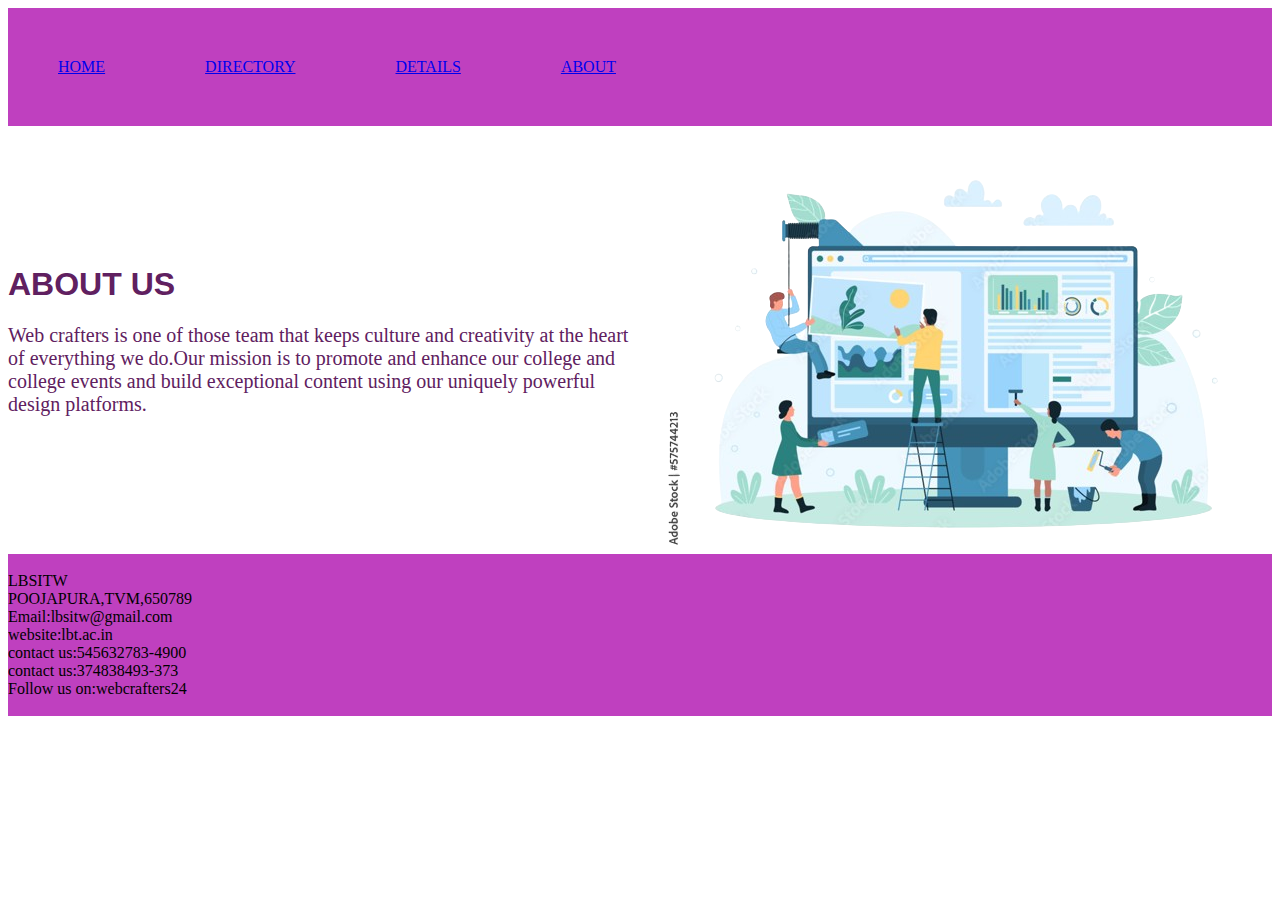
<file: about.html>
<!DOCTYPE html>
<!--
Click nbfs://nbhost/SystemFileSystem/Templates/Licenses/license-default.txt to change this license
Click nbfs://nbhost/SystemFileSystem/Templates/ClientSide/html.html to edit this template
-->
<!DOCTYPE html>
<!--
Click nbfs://nbhost/SystemFileSystem/Templates/Licenses/license-default.txt to change this license
Click nbfs://nbhost/SystemFileSystem/Templates/Other/html.html to edit this template
-->
<html>
    <head>
        <title>about</title>
        <meta charset="UTF-8">
        <meta name="viewport" content="width=device-width, initial-scale=1.0">
  
          <link rel="stylesheet" href="style.css">
    </head>
    <body>
      
    
<ul>
  <li><a href="index.html">HOME</a></li>
    <li><a href="directory.html">DIRECTORY</a></li>
  <li><a href="details.html">DETAILS</a></li>
  <li><a href="about.html">ABOUT</a></li>
</ul>
     
              
      <div class="container">
    <div class="text">
      
      <h1>ABOUT US</h1>
      <p>Web crafters is one of those team that keeps culture and creativity at the heart of everything we do.Our mission is to promote and enhance our college and college events and build exceptional content using our uniquely powerful design platforms.</p>
      
     
    </div>
       <img class="image" src="abt1.png" alt="cartoon image of web making">
  
       </div>  
     <ul>
         <br>
         <li>LBSITW</li><br>
  <li>POOJAPURA,TVM,650789</li><br>
  <li>Email:lbsitw@gmail.com</li><br>
  <li>website:lbt.ac.in</li><br>
  <li>contact us:545632783-4900</li><br>
   <li>contact us:374838493-373</li><br>
   <li>Follow us on:webcrafters24</li><br><br>
</ul>
        
         
</body>
</html>
</file>
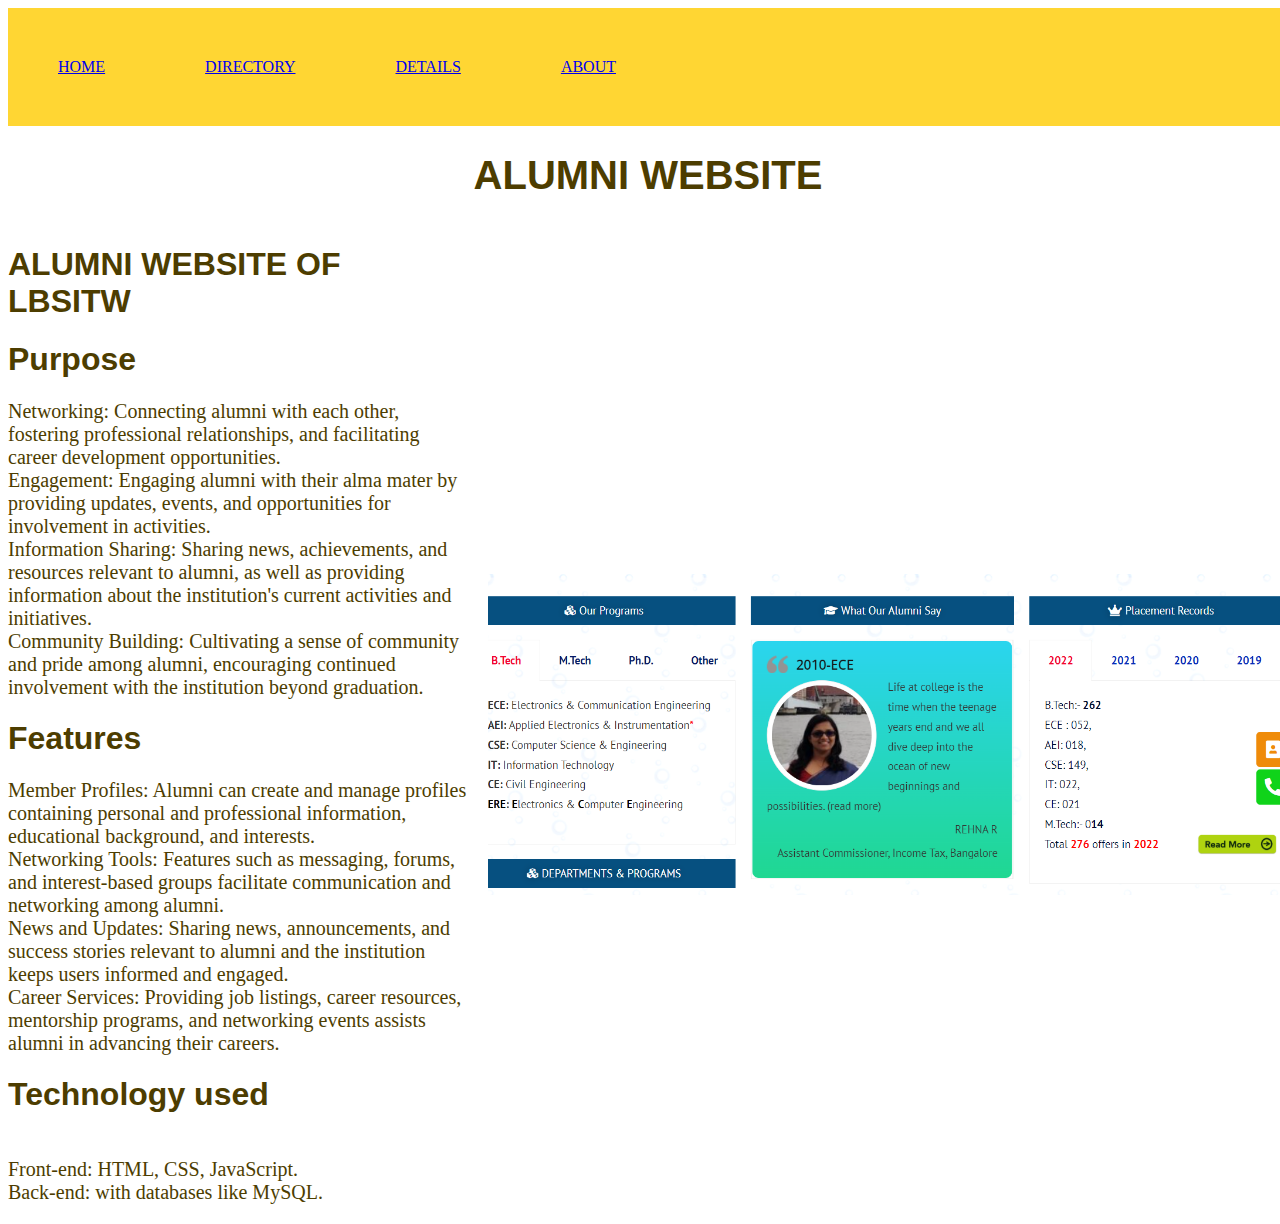
<file: alumni.html>
<!DOCTYPE html>
<!--
Click nbfs://nbhost/SystemFileSystem/Templates/Licenses/license-default.txt to change this license
Click nbfs://nbhost/SystemFileSystem/Templates/ClientSide/html.html to edit this template
-->
<html>
    <head>
        <title>alumni</title>
        <meta charset="UTF-8">
        <meta name="viewport" content="width=device-width, initial-scale=1.0">
  
          <link rel="stylesheet" href="stylezz.css">
    </head>
    <body>
      
    
<ul>
  <li><a href="index.html">HOME</a></li>
    <li><a href="directory.html">DIRECTORY</a></li>
  <li><a href="details.html">DETAILS</a></li>
  <li><a href="about.html">ABOUT</a></li>
</ul>
      <h1 class="heading">ALUMNI WEBSITE</h1>
              
      <div class="container">
    <div class="text">
     
      <h1> ALUMNI WEBSITE OF LBSITW</h1>
      <h1>Purpose</h1>  
     <p>
      
Networking: Connecting alumni with each other, fostering professional relationships, and facilitating career development opportunities.

<br>Engagement: Engaging alumni with their alma mater by providing updates, events, and opportunities for involvement in activities.

<br>Information Sharing: Sharing news, achievements, and resources relevant to alumni, as well as providing information about the institution's current activities and initiatives.

<br>Community Building: Cultivating a sense of community and pride among alumni, encouraging continued involvement with the institution beyond graduation.
      </p>
      <h1>Features</h1>
      <p>
         
Member Profiles: Alumni can create and manage profiles containing personal and professional information, educational background, and interests.

<br>Networking Tools: Features such as messaging, forums, and interest-based groups facilitate communication and networking among alumni.

<br>News and Updates: Sharing news, announcements, and success stories relevant to alumni and the institution keeps users informed and engaged.

<br>Career Services: Providing job listings, career resources, mentorship programs, and networking events assists alumni in advancing their careers.

      </p>
      <h1> Technology used</h1>
      <p>
<br>Front-end: HTML, CSS, JavaScript.
<br>Back-end:  with databases like MySQL.
      </p>
    </div>
       <img class="image" src="alum.png" alt="screenshot">
  
       </div>   
         
</body>
</html>
</file>
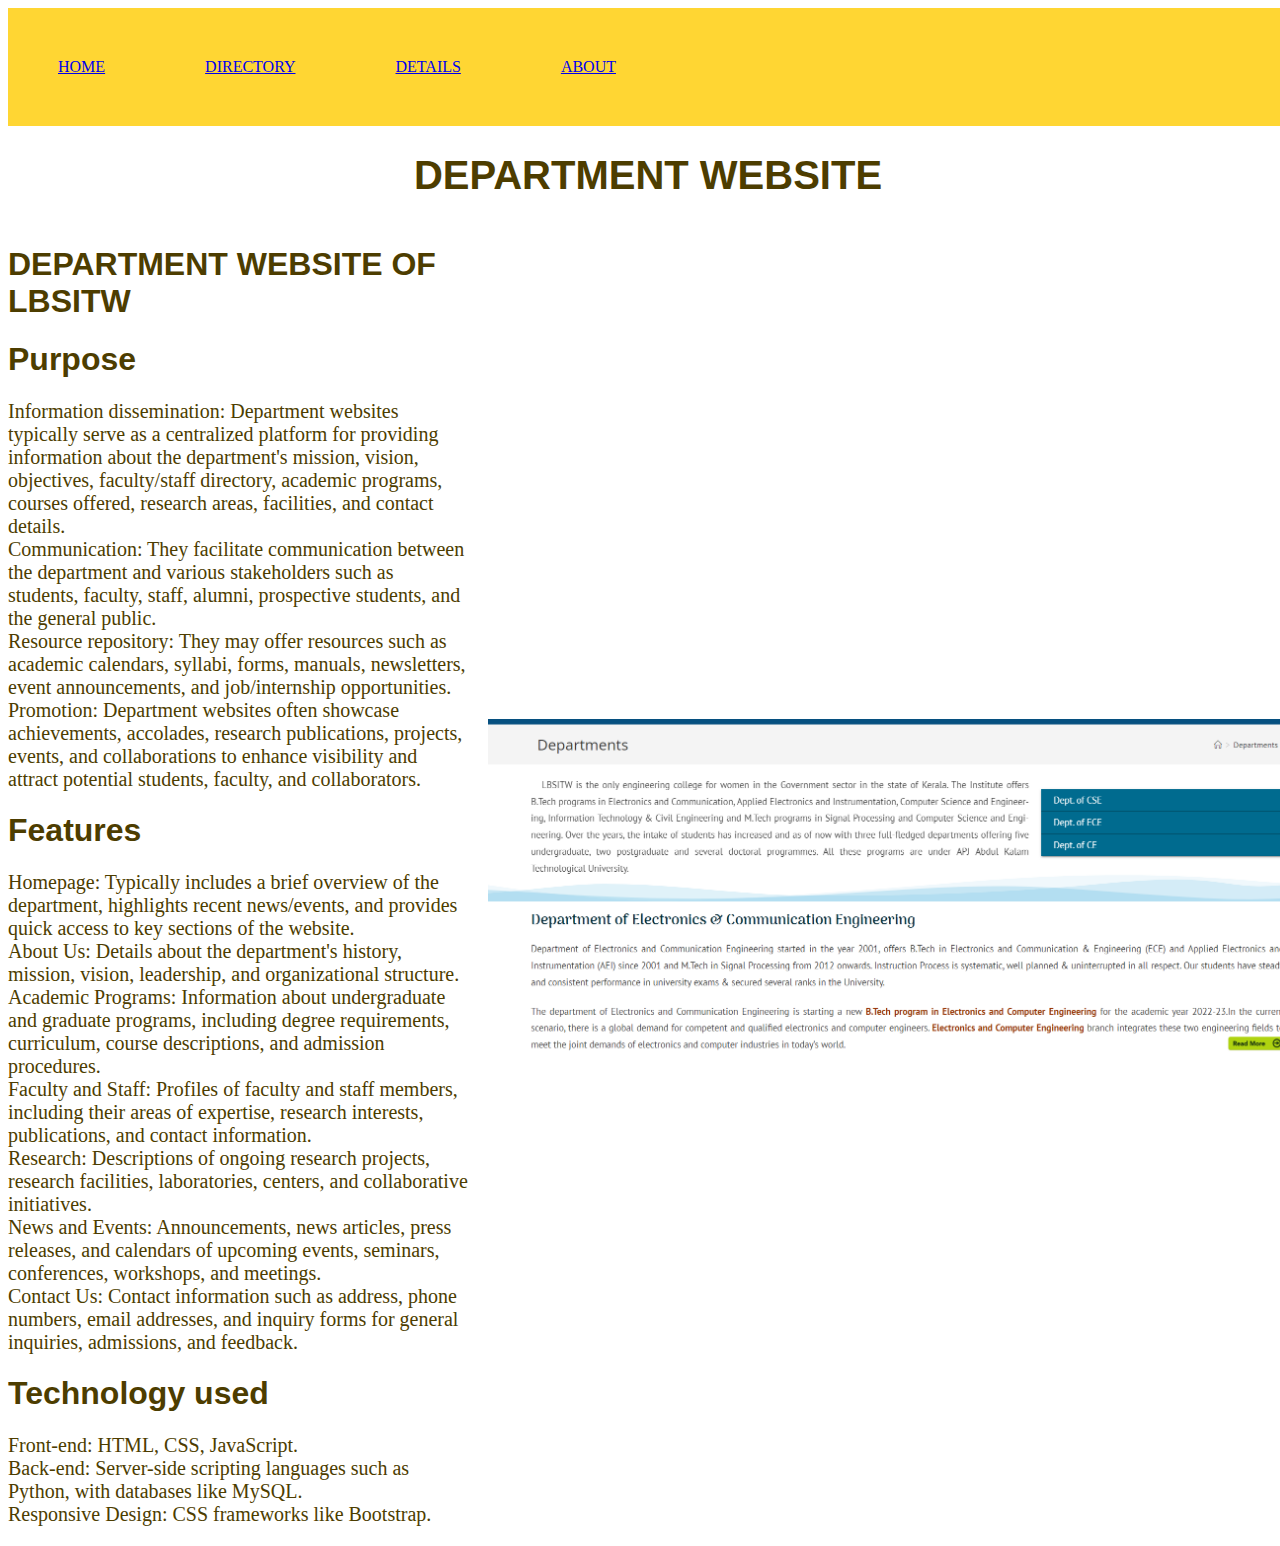
<file: dept.html>
<!DOCTYPE html>
<!--
Click nbfs://nbhost/SystemFileSystem/Templates/Licenses/license-default.txt to change this license
Click nbfs://nbhost/SystemFileSystem/Templates/ClientSide/html.html to edit this template
-->
<html>
    <head>
        <title>dept</title>
        <meta charset="UTF-8">
        <meta name="viewport" content="width=device-width, initial-scale=1.0">
  
          <link rel="stylesheet" href="stylezz.css">
    </head>
    <body>
      
    
<ul>
  <li><a href="index.html">HOME</a></li>
    <li><a href="directory.html">DIRECTORY</a></li>
  <li><a href="details.html">DETAILS</a></li>
  <li><a href="about.html">ABOUT</a></li>
</ul>
      <h1 class="heading">DEPARTMENT WEBSITE</h1>
              
      <div class="container">
    <div class="text">
     
      <h1> DEPARTMENT WEBSITE OF LBSITW</h1>
      <h1>Purpose</h1>  
     <p>
      
Information dissemination: Department websites typically serve as a centralized platform for providing information about the department's mission, vision, objectives, faculty/staff directory, academic programs, courses offered, research areas, facilities, and contact details.
<br>Communication: They facilitate communication between the department and various stakeholders such as students, faculty, staff, alumni, prospective students, and the general public.
<br>Resource repository: They may offer resources such as academic calendars, syllabi, forms, manuals, newsletters, event announcements, and job/internship opportunities.
<br>Promotion: Department websites often showcase achievements, accolades, research publications, projects, events, and collaborations to enhance visibility and attract potential students, faculty, and collaborators.
      </p>
      <h1>Features</h1>
      <p>
         
Homepage: Typically includes a brief overview of the department, highlights recent news/events, and provides quick access to key sections of the website.
<br>About Us: Details about the department's history, mission, vision, leadership, and organizational structure.
<br>Academic Programs: Information about undergraduate and graduate programs, including degree requirements, curriculum, course descriptions, and admission procedures.
<br>Faculty and Staff: Profiles of faculty and staff members, including their areas of expertise, research interests, publications, and contact information.
<br>Research: Descriptions of ongoing research projects, research facilities, laboratories, centers, and collaborative initiatives.
<br>News and Events: Announcements, news articles, press releases, and calendars of upcoming events, seminars, conferences, workshops, and meetings.
      <br>Contact Us: Contact information such as address, phone numbers, email addresses, and inquiry forms for general inquiries, admissions, and feedback.
      </p>
      <h1> Technology used</h1>
      <p>
Front-end: HTML, CSS, JavaScript.
<br>Back-end: Server-side scripting languages such as Python, with databases like MySQL.
<br>Responsive Design: CSS frameworks like Bootstrap.

 
      </p>
    </div>
       <img class="image" src="dept.png" alt="screenshot">
       </div>   
         
</body>
</html>
</file>
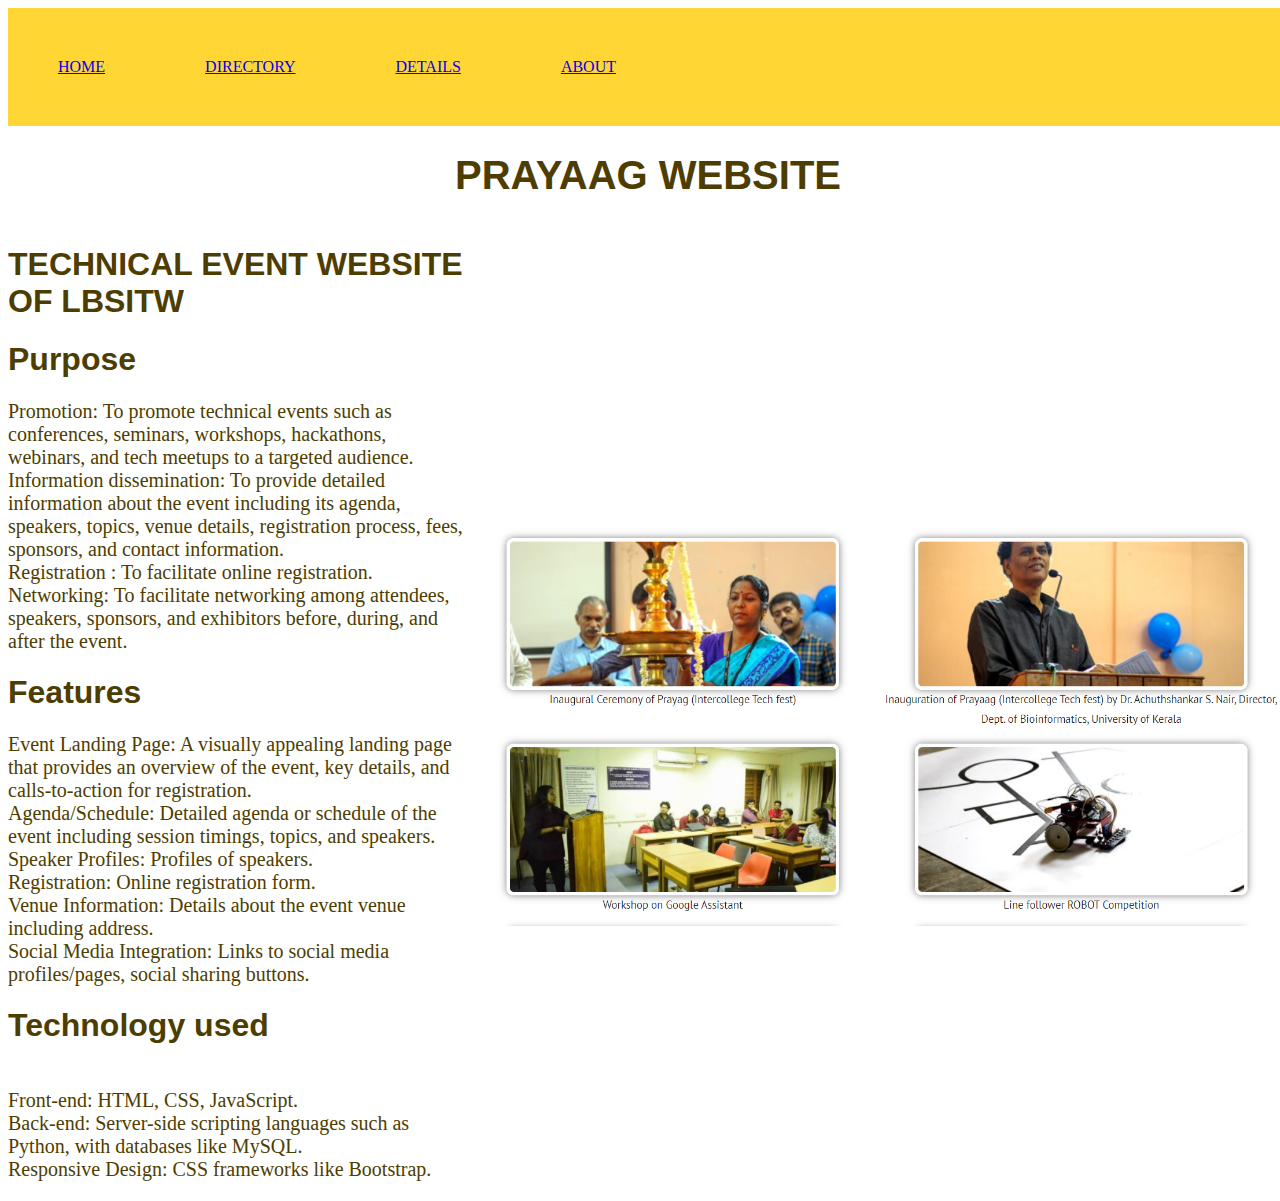
<file: prayaag.html>
<!DOCTYPE html>
<!--
Click nbfs://nbhost/SystemFileSystem/Templates/Licenses/license-default.txt to change this license
Click nbfs://nbhost/SystemFileSystem/Templates/ClientSide/html.html to edit this template
-->
<html>
    <head>
        <title>prayaag</title>
        <meta charset="UTF-8">
        <meta name="viewport" content="width=device-width, initial-scale=1.0">
  
          <link rel="stylesheet" href="stylezz.css">
    </head>
    <body>
      
    
<ul>
  <li><a href="index.html">HOME</a></li>
    <li><a href="directory.html">DIRECTORY</a></li>
  <li><a href="details.html">DETAILS</a></li>
  <li><a href="about.html">ABOUT</a></li>
</ul>
      <h1 class="heading">PRAYAAG WEBSITE</h1>
              
      <div class="container">
    <div class="text">
     
      <h1> TECHNICAL EVENT WEBSITE OF LBSITW</h1>
      <h1>Purpose</h1>  
     <p>
      
Promotion: To promote technical events such as conferences, seminars, workshops, hackathons, webinars, and tech meetups to a targeted audience.
<br>Information dissemination: To provide detailed information about the event including its agenda, speakers, topics, venue details, registration process, fees, sponsors, and contact information.
<br>Registration : To facilitate online registration.
<br>Networking: To facilitate networking among attendees, speakers, sponsors, and exhibitors before, during, and after the event.
      </p>
      <h1>Features</h1>
      <p>
         Event Landing Page: A visually appealing landing page that provides an overview of the event, key details, and calls-to-action for registration.
<br>Agenda/Schedule: Detailed agenda or schedule of the event including session timings, topics, and speakers.
<br>Speaker Profiles: Profiles of speakers.
<br>Registration: Online registration form.
<br>Venue Information: Details about the event venue including address.
<br>Social Media Integration: Links to social media profiles/pages, social sharing buttons.
      </p>
      <h1> Technology used</h1>
      <p>
<br>Front-end: HTML, CSS, JavaScript.
<br>Back-end: Server-side scripting languages such as Python, with databases like MySQL.
<br>Responsive Design: CSS frameworks like Bootstrap.
      </p>
    </div>
       <img class="image" src="pray.png" alt="screenshot">
       </div>   
         
</body>
</html>
</file>
<file: style.css>
ul {
  list-style-type: none;
  margin: 0;
  padding: 0;
  overflow: hidden;
  background-color:#bf40bf;
}

li {
  float: left;
}

li a {
  display: block;
  padding: 50px;
} 
    .heading {
  font-size: 40px; 
  color: #333; 
  font-family: Arial, sans-serif; 
  text-align: center; 
  color:#602060;
  }
 
 .text h1
 {
    color:#602060;
  font-family:Arial, sans-serif;    
 }
 .text p{
    color:#602060; 
  font-size: 20px;
  
 }
  .button {
    padding: 20px 40px;
    background-color: #bf40bf;
    color: #fff;
    border: none;
    border-radius: 5px;
    cursor: pointer;
  }



    .container {
    display: flex;
    align-items: center;
  }
  .text {
    margin-right: 20px;
  }
  .image {
    margin-top: 20px; 
    width: 1000px; 
  }
</file>
<file: stylezz.css>
body{
  width: 100%; 
  height: 800px; 
  background-image: url('https://lab-can.com/wp-content/uploads/2018/07/light-yellow-background-pale-yellow-clouds-texture-light-yellow-and-green-background-design.jpg');
  background-size: cover; 
  background-position: center; 
  
}



ul {
  list-style-type: none;
  margin: 0;
  padding: 0;
  overflow: hidden;
  background-color:#ffd633;
}

li {
  float: left;
}

li a {
  display: block;
  padding: 50px;
} 
    .heading {
  font-size: 40px; 
  color: #333; 
  font-family: Arial, sans-serif; 
  text-align: center; 
  color:#4d3d00;
  }
 
 .text h1
 {
    color:#4d3d00;
  font-family: Arial, sans-serif;  
 }
 .text p{
    color:#4d3d00; 
  font-size: 20px;
  
 }
 


    .container {
    display: flex;
    align-items: center;
  }
  .text {
    margin-right: 20px;
  }
  .image {
    margin-top: 20px; 
    width: 800px; 
  }
</file>
